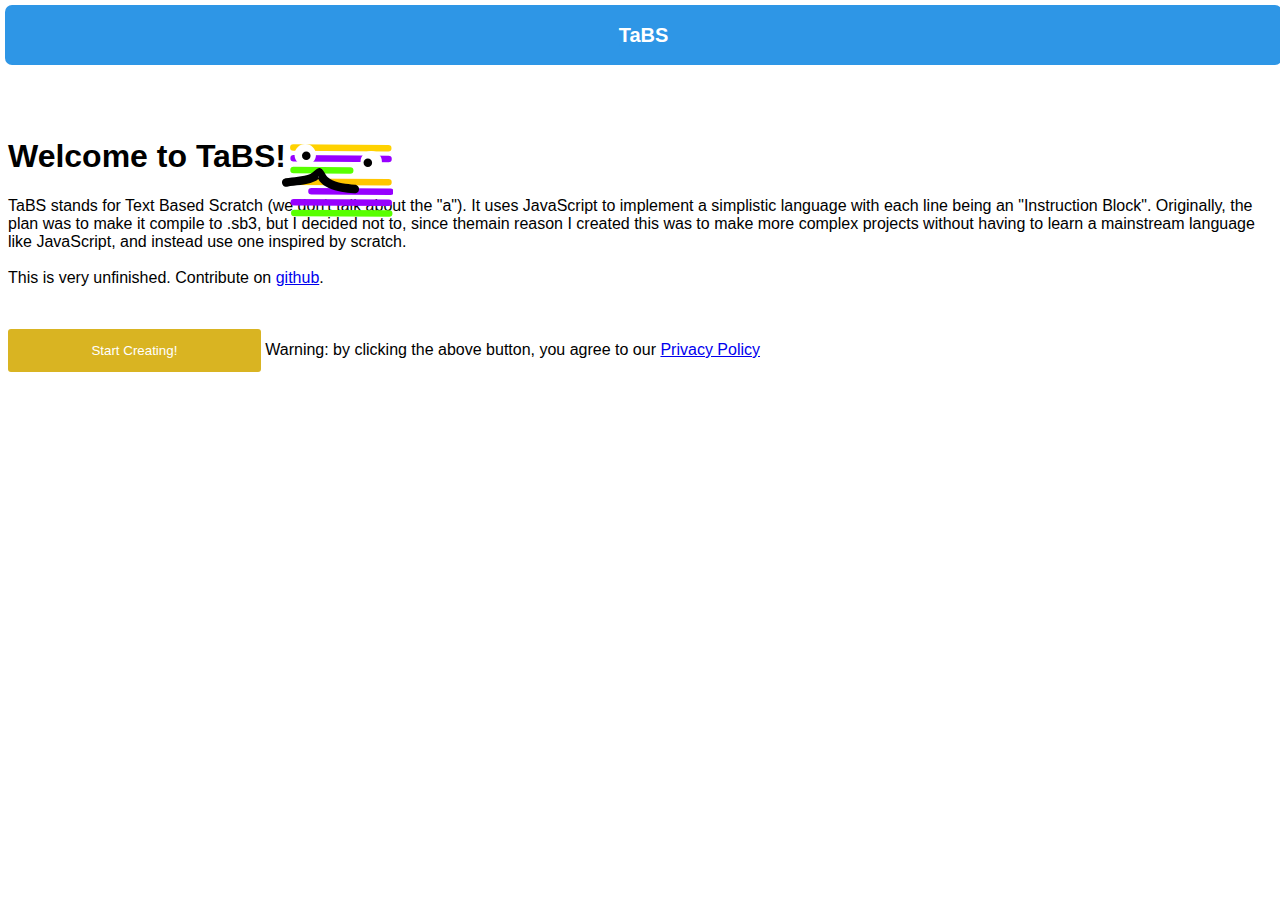
<file: index.html>
<!DOCTYPE html>
<html lang="en">
    <head>
        <title>TaBS</title>
        <link href="style.css" rel="stylesheet" type="text/css" />
    </head>
    <body>
        <div class="header"><span class="titleh">TaBS </div>
            <br><br><br><br>
        <svg class="man"version="1.1" xmlns="http://www.w3.org/2000/svg" xmlns:xlink="http://www.w3.org/1999/xlink" width="111.81934" height="72.79003" viewBox="0,0,111.81934,72.79003"><g transform="translate(-80.181,-119.95692)"><g data-paper-data="{&quot;isPaintingLayer&quot;:true}" fill-rule="nonzero" stroke-linejoin="miter" stroke-miterlimit="10" stroke-dasharray="" stroke-dashoffset="0" style="mix-blend-mode: normal"><path d="M91.51799,123.54624l94.92529,0.62043" fill="none" stroke="#ffd200" stroke-width="6.5" stroke-linecap="round"/><path d="M91.7969,134.25766l94.92529,0.62043" fill="none" stroke="#9700ff" stroke-width="6.5" stroke-linecap="round"/><path d="M91.73349,146.01473l56.67464,0.37042" fill="none" stroke="#58ff00" stroke-width="6.5" stroke-linecap="round"/><path d="M91.73349,157.62951l94.92529,0.62043" fill="none" stroke="#ffc600" stroke-width="6.5" stroke-linecap="round"/><path d="M109.64594,167.31516l79.10441,0.51703" fill="none" stroke="#9700ff" stroke-width="6.5" stroke-linecap="round"/><path d="M186.91861,178.78554l-94.92529,-0.62043" fill="none" stroke="#9700ff" stroke-width="6.5" stroke-linecap="round"/><path d="M187.39394,189.49696l-94.92529,-0.62043" fill="none" stroke="#58ff00" stroke-width="6.5" stroke-linecap="round"/><path d="M92.72628,130.66836c0,-5.91576 4.79567,-10.71143 10.71143,-10.71143c5.91576,0 10.71143,4.79567 10.71143,10.71143c0,5.91576 -4.79567,10.71143 -10.71143,10.71143c-5.91576,0 -10.71143,-4.79567 -10.71143,-10.71143z" fill="#ffffff" stroke="none" stroke-width="0.5" stroke-linecap="butt"/><path d="M158.69039,137.77219c0,-5.91576 4.79567,-10.71143 10.71143,-10.71143c5.91576,0 10.71143,4.79567 10.71143,10.71143c0,5.91576 -4.79567,10.71143 -10.71143,10.71143c-5.91576,0 -10.71143,-4.79567 -10.71143,-10.71143z" fill="#ffffff" stroke="none" stroke-width="0.5" stroke-linecap="butt"/><path d="M100.16797,131.68319c0,-2.3663 1.91827,-4.28457 4.28457,-4.28457c2.3663,0 4.28457,1.91827 4.28457,4.28457c0,2.3663 -1.91827,4.28457 -4.28457,4.28457c-2.3663,0 -4.28457,-1.91827 -4.28457,-4.28457z" fill="#000000" stroke="none" stroke-width="0.5" stroke-linecap="butt"/><path d="M161.73448,138.78702c0,-2.3663 1.91827,-4.28457 4.28457,-4.28457c2.3663,0 4.28457,1.91827 4.28457,4.28457c0,2.3663 -1.91827,4.28457 -4.28457,4.28457c-2.3663,0 -4.28457,-1.91827 -4.28457,-4.28457z" fill="#000000" stroke="none" stroke-width="0.5" stroke-linecap="butt"/><path d="M157.17258,165.36609c-0.38791,4.26697 -4.65488,3.87907 -4.65488,3.87907l-3.53557,-0.32222c-8.0923,-0.59929 -17.69455,-2.38643 -24.8369,-6.46946c-2.85479,-1.63198 -6.34373,-4.41075 -7.69215,-7.59c-0.00761,-0.01794 -0.01423,-0.03658 -0.01992,-0.05586c-0.02014,0.03171 -0.04315,0.06161 -0.06933,0.08948c-1.22779,1.30699 -2.91295,2.14759 -4.56321,2.84925c-8.08032,3.4356 -18.06881,3.36745 -26.56753,4.87264c0,0 -4.21937,0.7446 -4.96397,-3.47478c-0.7446,-4.21937 3.47478,-4.96397 3.47478,-4.96397c7.90466,-1.3902 17.1923,-1.28909 24.7453,-4.33735c2.87795,-1.16149 6.78574,-6.32015 9.49283,-5.88231c3.29404,0.53278 5.35977,6.72529 7.69181,9.10689c5.25448,5.36614 16.83099,6.82335 23.91882,7.30811l3.70086,0.33564c0,0 4.26697,0.38791 3.87907,4.65488zM116.53929,153.92017c0.26048,-0.80403 0.7663,-1.67284 0.24136,-1.47509c-0.48166,0.18145 -0.30713,0.84977 -0.24136,1.47509z" fill="#000000" stroke="none" stroke-width="0.5" stroke-linecap="butt"/></g></g></svg>
        <h1 class="title"><br>Welcome to TaBS!</h1>
        <p>TaBS stands for Text Based Scratch (we don't talk about the "a"). It uses JavaScript to implement a simplistic language with each line being an "Instruction Block". Originally, the plan was to make it compile to .sb3, but I decided not to, since themain reason I created this was to make more complex projects without having to learn a mainstream language like JavaScript, and instead use one inspired by scratch.<br><br>This is very unfinished. Contribute on <a href="https://github.com/NILL2021/TaBS">github</a>.</p>
        <br>
        <button> <a href="/editor.html" style="text-decoration: none;color:white;">Start Creating!</a><br></button>
Warning: by clicking the above button, you agree to our <a href="privacy.html">Privacy Policy</a>
</html>
</file>
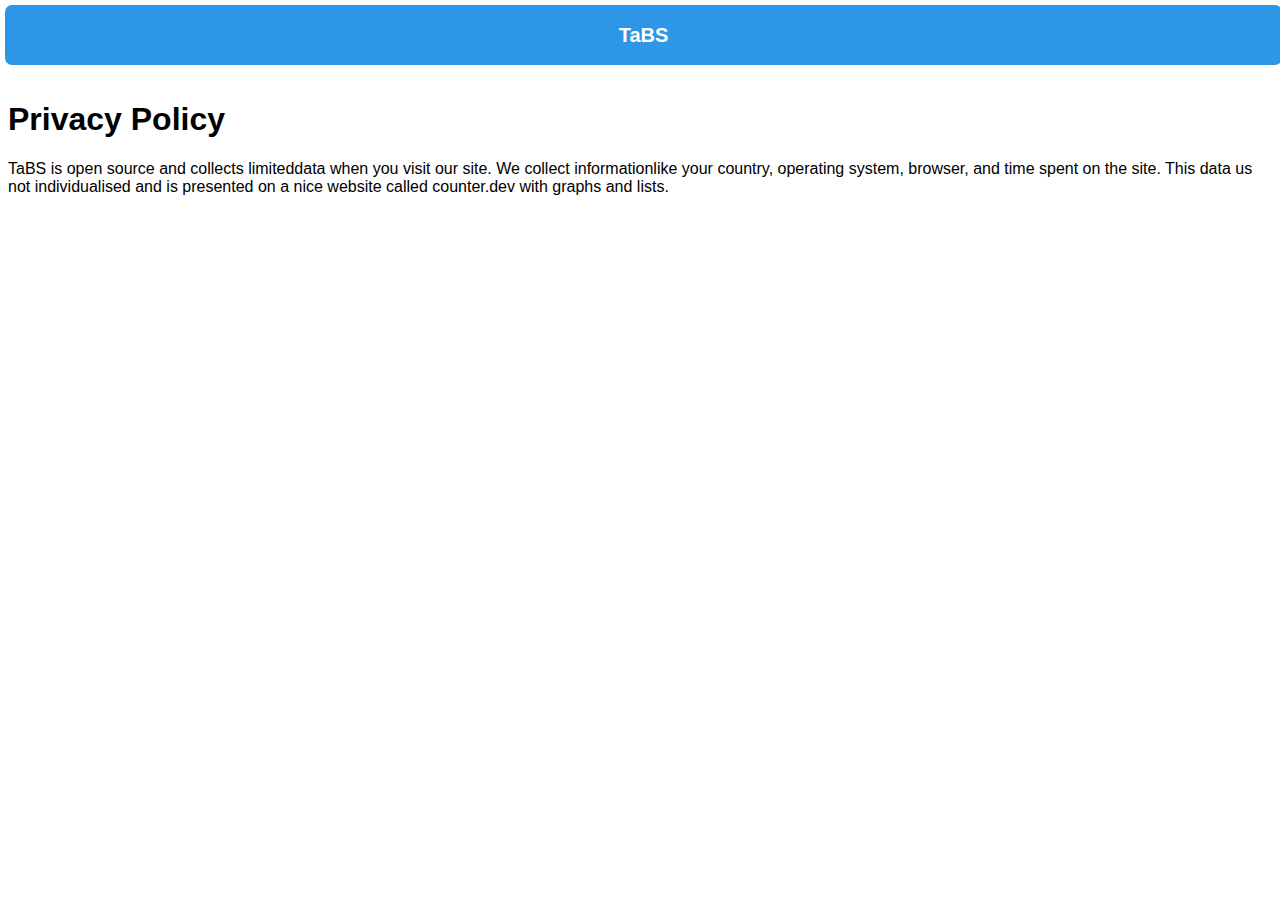
<file: privacy.html>
<!DOCTYPE html>
<html lang="en">

<head>
    <title>TaBS</title>
    <link href="style.css" rel="stylesheet" type="text/css" />
</head>

<body>
    <div class="header"><span class="titleh">TaBS </div>
            <br><br><br><br>
        <h1 class="title"> Privacy Policy </h1>
        <p>TaBS is open source and collects limiteddata when you visit our site. We collect informationlike your country, operating system, browser, and time spent on the site. This data us not individualised and is presented on a nice website called counter.dev with graphs and lists.</p>
        <br>
</html>
</file>
<file: style.css>
* {
    font-family: Arial, Helvetica, sans-serif;
}

.header {
    display: block;
    position: fixed;
    top: 5px;
    left: 5px;
    width: 99%;
    height: 50px;
    background-color: #2e96e6;
    text-align: center;
    color: white;
    border-radius: 7px;
    font-size: 20px;
    font-weight: bold;
    line-height: 50px;
    padding: 5px;
}

button {
    background-color: #d9b422;
    color: white;
    padding: 14px 20px;
    margin: 8px 0;
    border: none;
    cursor: pointer;
    width: 20%;
    border-radius: 3px;
}

.output {
    font-family: monospace;
    display: block;
    left: 50%;
    background-color: #47494a;
    text-align: center;
    color: white;
    width: 50%;
    border-radius: 20px;
    font-size: 20px;
    font-weight: bold;
    line-height: 50px;
}

.help {
    background-color: #d9b422;
    color: white;
    padding: 14px 20px;
    margin: 8px 0;
    border: none;
    cursor: pointer;
    width: 20%;
    border-radius: 3px;
}

.editor {
    display: block;
    resize: none;
    font-family: monospace;
    color: rgb(72, 157, 72);
    background-color: #47494a;
    border-radius: 3px;
    width: 50%;
    left: 50%;
    font-size: 22px;
    outline-style: none;
    height: 400px;
}

.canvas {
    outline-width: 6px;
    outline-color: gray;
    position: absolute;
    left: 51%;
    top: 48%;
    width: 47%;
    height: 405px;
    background-color: #ffffff;
}

.editor {
    display: block;
    resize: none;
    font-family: monospace;
    color: rgb(72, 157, 72);
    background-color: #47494a;
    border-radius: 3px;
    width: 50%;
    left: 50%;
    font-size: 22px;
    outline-style: none;
    height: 400px;
    top: 48%;
}

.spr {
    display: block;
    resize: none;
    font-family: Arial, Helvetica, sans-serif;
    color: rgb(0, 0, 0);
    background-color: #9d9d9d;
    border-radius: 3px;
    width: 50%;
    left: 50%;
    font-size: 22px;
    outline-style: double;
    height: 400px;
    padding-left: 2px;
}

.tab {
    background-color: #989898;
    color: white;
    padding: 14px 20px;
    border: none;
    cursor: pointer;
    width: 20%;
    border-top-left-radius: 20px;
    border-top-right-radius: 20px;
}

.hbutton {
    background-color: #1e79ba;
    color: white;
    padding: 14px 20px;
    margin: 8px 0;
    border: none;
    cursor: pointer;
    width: 20%;
    border-radius: 3px;
}

.titleh {
    background-color: #2e96e6;
    color: white;
    border: none;
    cursor: pointer;
    border-radius: 3px;
    height: 100px;
}

.man {
    position: absolute;
    left: 22%;
    top: 16%;
}
</file>
